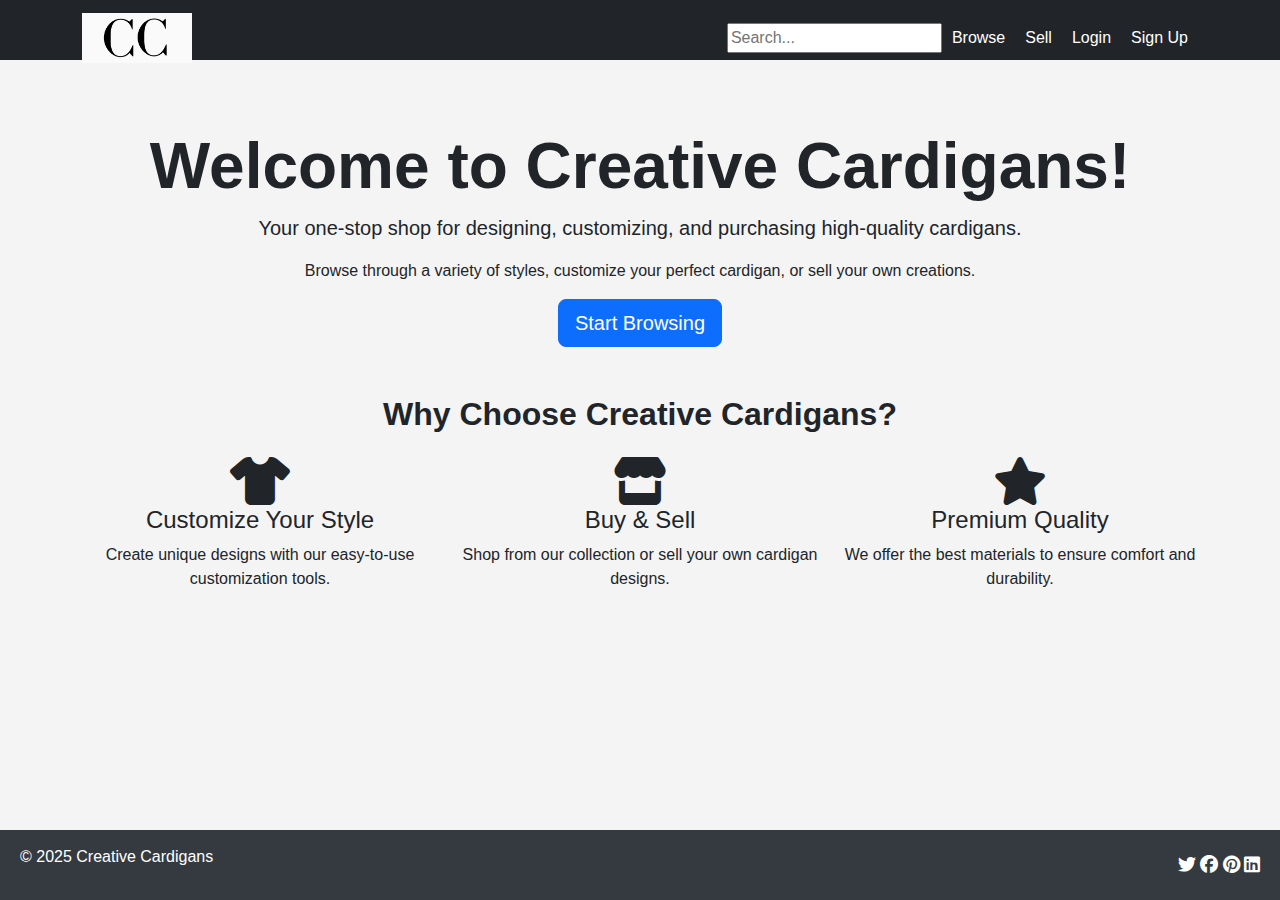
<file: index.html>
<!DOCTYPE html>
<html lang="en">
<head>
    <meta charset="UTF-8">
    <meta name="viewport" content="width=device-width, initial-scale=1.0">
    <title>Creative Cardigans</title>
    <link rel="stylesheet" href="styles.css">
    <script src="scripts.js" defer></script>
    <link rel="stylesheet" href="https://cdnjs.cloudflare.com/ajax/libs/font-awesome/6.4.2/css/all.min.css">
</head>
<body>
    <header class="navbar navbar-dark bg-dark fixed-top">
        <div class="container d-flex justify-content-between align-items-center">
            <a href="index.html" class="navbar-brand">
                <img src="images/CC.png" alt="Creative Cardigans" height="50">
            </a>
            <nav>
                <input type="text" placeholder="Search..." class="search-bar">
                <a href="items.html">Browse</a>
                <a href="new.html">Sell</a>
                <a href="#">Login</a>
                <a href="#">Sign Up</a>
            </nav>
        </div>
    </header>
    
    <main class="container text-center mt-5">
        <section class="hero-section">
            <div class="hero-content">
                <h1 class="display-3 fw-bold">Welcome to Creative Cardigans!</h1>
                <p class="lead">Your one-stop shop for designing, customizing, and purchasing high-quality cardigans.</p>
                <p>Browse through a variety of styles, customize your perfect cardigan, or sell your own creations.</p>
                <a href="items.html" class="btn btn-primary btn-lg">Start Browsing</a>
            </div>
        </section>

        <section class="features mt-5">
            <h2 class="fw-bold">Why Choose Creative Cardigans?</h2>
            <div class="row mt-4">
                <div class="col-md-4">
                    <i class="fa-solid fa-tshirt fa-3x"></i>
                    <h4>Customize Your Style</h4>
                    <p>Create unique designs with our easy-to-use customization tools.</p>
                </div>
                <div class="col-md-4">
                    <i class="fa-solid fa-store fa-3x"></i>
                    <h4>Buy & Sell</h4>
                    <p>Shop from our collection or sell your own cardigan designs.</p>
                </div>
                <div class="col-md-4">
                    <i class="fa-solid fa-star fa-3x"></i>
                    <h4>Premium Quality</h4>
                    <p>We offer the best materials to ensure comfort and durability.</p>
                </div>
            </div>
        </section>
    </main>
    <footer class="footer">
        <div class="footer-left">
            <p>&copy; 2025 Creative Cardigans</p>
        </div>
        <div class="footer-right">
            <a href="#"><i class="fab fa-twitter"></i></a>
            <a href="#"><i class="fab fa-facebook"></i></a>
            <a href="#"><i class="fab fa-pinterest"></i></a>
            <a href="#"><i class="fab fa-linkedin"></i></a>
        </div>
    </footer>
</body>
</html>
</file>
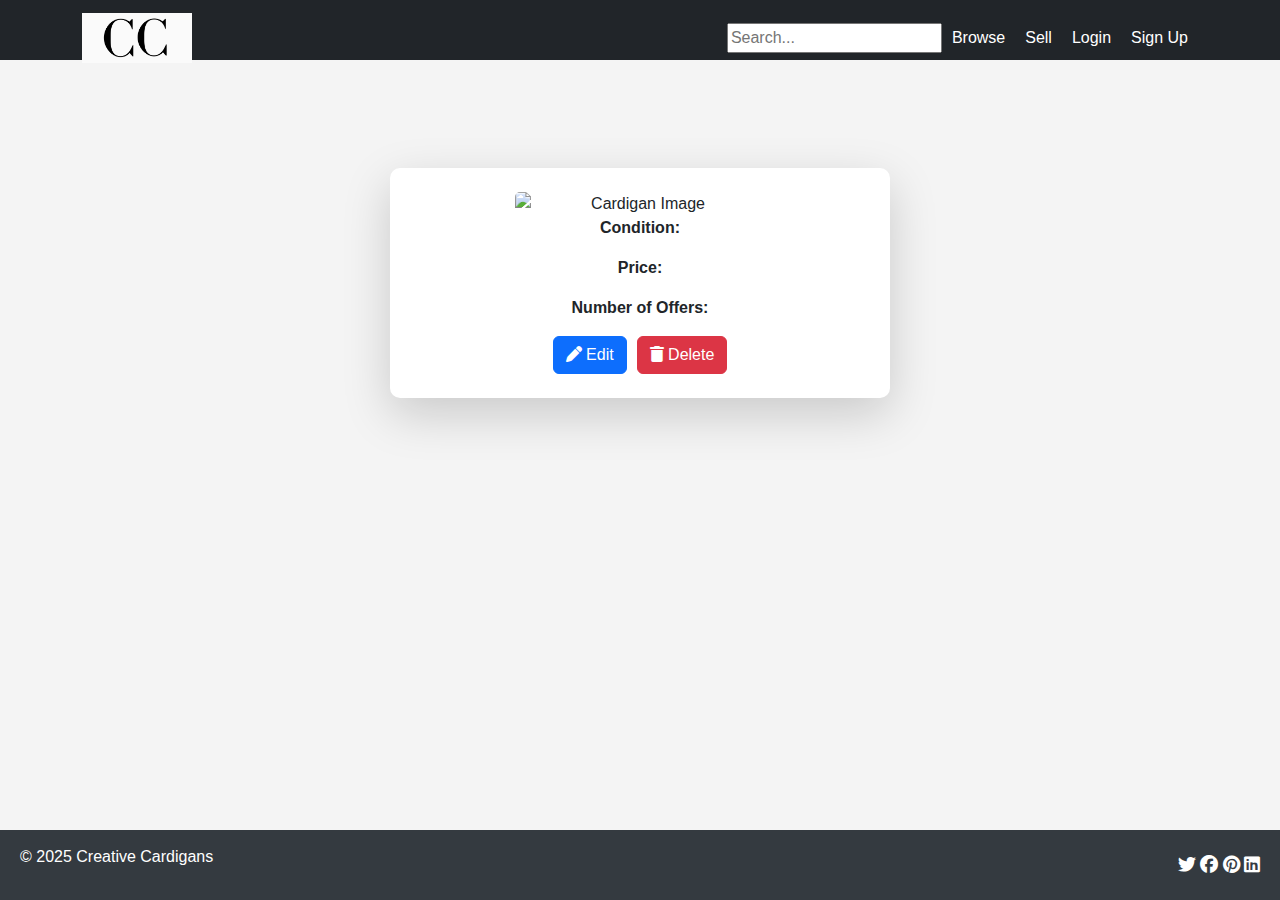
<file: item.html>
<!DOCTYPE html>
<html lang="en">
<head>
    <meta charset="UTF-8">
    <meta name="viewport" content="width=device-width, initial-scale=1.0">
    <title>Cardigan Details</title>
    <link rel="stylesheet" href="styles.css">
    <script src="scripts.js" defer></script>
    <link rel="stylesheet" href="https://cdnjs.cloudflare.com/ajax/libs/font-awesome/6.4.2/css/all.min.css">
</head>
<body>
    <header class="navbar navbar-dark bg-dark fixed-top">
        <div class="container d-flex justify-content-between align-items-center">
            <a href="index.html" class="navbar-brand">
                <img src="images/CC.png" alt="Creative Cardigans" height="50">
            </a>
            <nav>
                <input type="text" placeholder="Search..." class="search-bar">
                <a href="items.html">Browse</a>
                <a href="new.html">Sell</a>
                <a href="#">Login</a>
                <a href="#">Sign Up</a>
            </nav>
        </div>
    </header>
    
    <main class="container text-center mt-5">
        <div class="item-container shadow-lg p-4">
            <img id="item-image" class="item-image" alt="Cardigan Image">
            <div class="item-details">
                <h2 id="item-title" class="card-title"></h2>
                <p><strong>Condition:</strong> <span id="item-condition"></span></p>
                <p><strong>Price:</strong> <span id="item-price"></span></p>
                <p><strong>Number of Offers:</strong> <span id="item-offers"></span></p>
                
                <div class="item-buttons">
                    <button class="btn btn-primary"><i class="fa-solid fa-pen"></i> Edit</button>
                    <button class="btn btn-danger"><i class="fa-solid fa-trash"></i> Delete</button>
                </div>
            </div>
        </div>
    </main>

    <footer class="footer">
        <div class="footer-left">
            <p>&copy; 2025 Creative Cardigans</p>
        </div>
        <div class="footer-right">
            <a href="#"><i class="fab fa-twitter"></i></a>
            <a href="#"><i class="fab fa-facebook"></i></a>
            <a href="#"><i class="fab fa-pinterest"></i></a>
            <a href="#"><i class="fab fa-linkedin"></i></a>
        </div>
    </footer>

    <script src="scripts.js"></script>
</body>
</html>
</file>
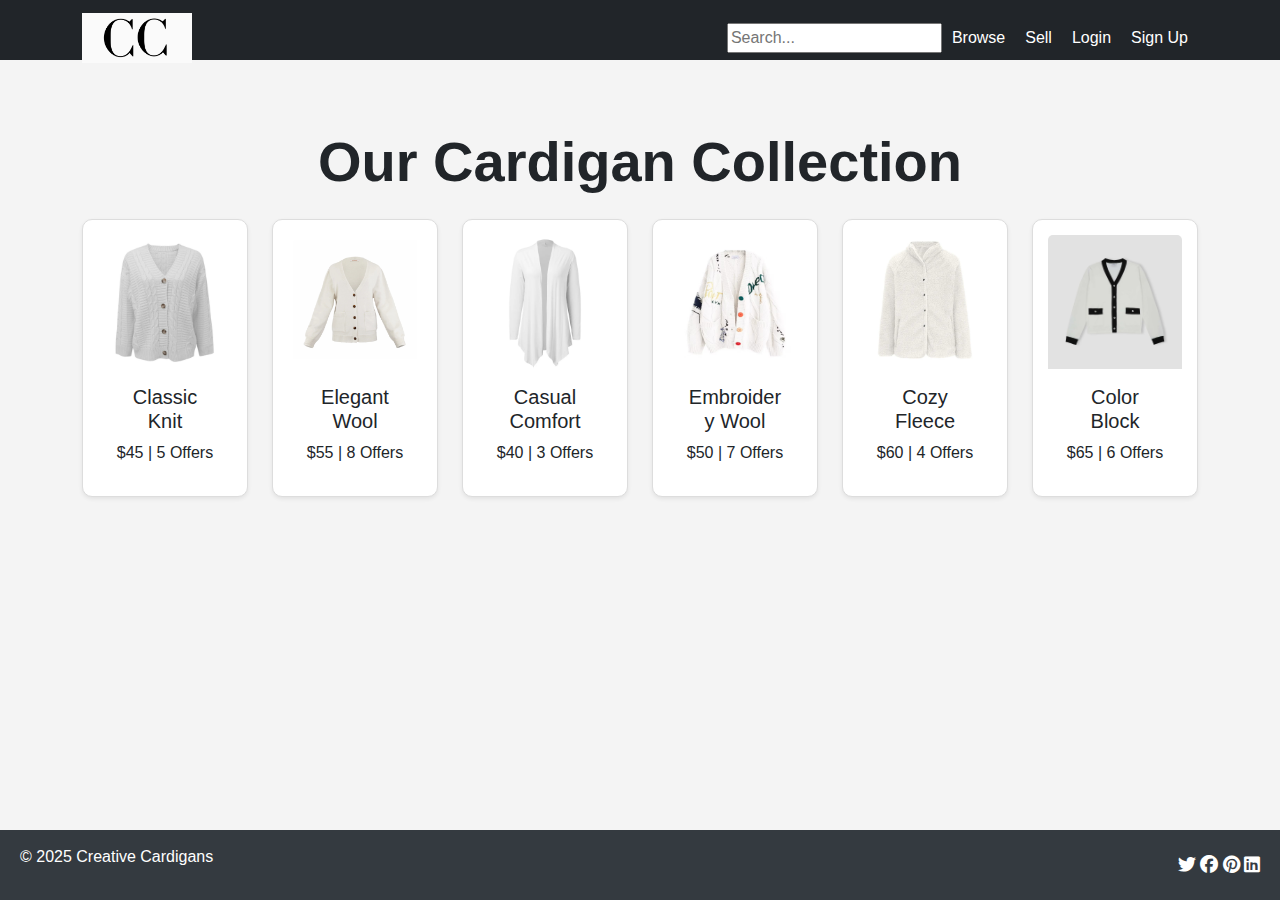
<file: items.html>
<!DOCTYPE html>
<html lang="en">
<head>
    <meta charset="UTF-8">
    <meta name="viewport" content="width=device-width, initial-scale=1.0">
    <title>Our Collection</title>
    <link rel="stylesheet" href="styles.css">
    <script src="scripts.js" defer></script>
    <link rel="stylesheet" href="https://cdnjs.cloudflare.com/ajax/libs/font-awesome/6.4.2/css/all.min.css">
</head>
<body>
    <header class="navbar navbar-dark bg-dark fixed-top">
        <div class="container d-flex justify-content-between align-items-center">
            <a href="index.html" class="navbar-brand">
                <img src="images/CC.png" alt="Creative Cardigans" height="50">
            </a>
            <nav>
                <input type="text" placeholder="Search..." class="search-bar">
                <a href="items.html">Browse</a>
                <a href="new.html">Sell</a>
                <a href="#">Login</a>
                <a href="#">Sign Up</a>
            </nav>
        </div>
    </header>
    
    <main class="container text-center mt-5">
        <h1 class="display-4 fw-bold">Our Cardigan Collection</h1>
        <div class="d-flex justify-content-center mt-4">
            <!-- Cardigan Items Row -->
            <div class="row">
                <!-- Cardigan 1 -->
                <div class="col-md-2">
                    <a href="item.html?id=1" class = "card-link">
                        <div class="card shadow-sm">
                            <img src="images/ClassicKnit.jpg" class="card-img-top" alt="Classic Knit">
                            <div class="card-body">
                                <h5 class="card-title">Classic Knit</h5>
                                <p class="card-text">$45 | 5 Offers</p>
                            </div>
                        </div>
                    </a>
                </div>

                <!-- Cardigan 2 -->
                <div class="col-md-2">
                    <a href="item.html?id=2" class = "card-link">
                        <div class="card shadow-sm">
                            <img src="images/ElegantWool.jpg" class="card-img-top" alt="Elegant Wool">
                            <div class="card-body">
                                <h5 class="card-title">Elegant Wool</h5>
                                <p class="card-text">$55 | 8 Offers</p>
                            </div>
                        </div>
                    </a>
                </div>

                <!-- Cardigan 3 -->
                <div class="col-md-2">
                    <a href="item.html?id=3" class = "card-link">
                        <div class="card shadow-sm">
                            <img src="images/CasualComfort.jpg" class="card-img-top" alt="Casual Comfort">
                            <div class="card-body">
                                <h5 class="card-title">Casual Comfort</h5>
                                <p class="card-text">$40 | 3 Offers</p>
                            </div>
                        </div>
                    </a>
                </div>

                <!-- Cardigan 4 -->
                <div class="col-md-2">
                    <a href="item.html?id=4" class = "card-link">
                        <div class="card shadow-sm">
                            <img src="images/EmbroideryWool.jpg" class="card-img-top" alt="Embroidery Wool">
                            <div class="card-body">
                                <h5 class="card-title">Embroidery Wool</h5>
                                <p class="card-text">$50 | 7 Offers</p>
                            </div>
                        </div>
                    </a>
                </div>

                <!-- Cardigan 5 -->
                <div class="col-md-2">
                    <a href="item.html?id=5" class = "card-link">
                        <div class="card shadow-sm">
                            <img src="images/CozyFleece.jpg" class="card-img-top" alt="Cozy Fleece">
                            <div class="card-body">
                                <h5 class="card-title">Cozy Fleece</h5>
                                <p class="card-text">$60 | 4 Offers</p>
                            </div>
                        </div>
                    </a>
                </div>

                <!-- Cardigan 6 -->
                <div class="col-md-2">
                    <a href="item.html?id=6" class = "card-link">
                        <div class="card shadow-sm">
                            <img src="images/ColorBlock.jpg" class="card-img-top" alt="Color Block">
                            <div class="card-body">
                                <h5 class="card-title">Color Block</h5>
                                <p class="card-text">$65 | 6 Offers</p>
                            </div>
                        </div>
                    </a>
                </div>
            </div>
        </div>
    </main>
    
    <footer class="footer">
        <div class="footer-left">
            <p>&copy; 2025 Creative Cardigans</p>
        </div>
        <div class="footer-right">
            <a href="#"><i class="fab fa-twitter"></i></a>
            <a href="#"><i class="fab fa-facebook"></i></a>
            <a href="#"><i class="fab fa-pinterest"></i></a>
            <a href="#"><i class="fab fa-linkedin"></i></a>
        </div>
    </footer>
</body>
</html>
</file>
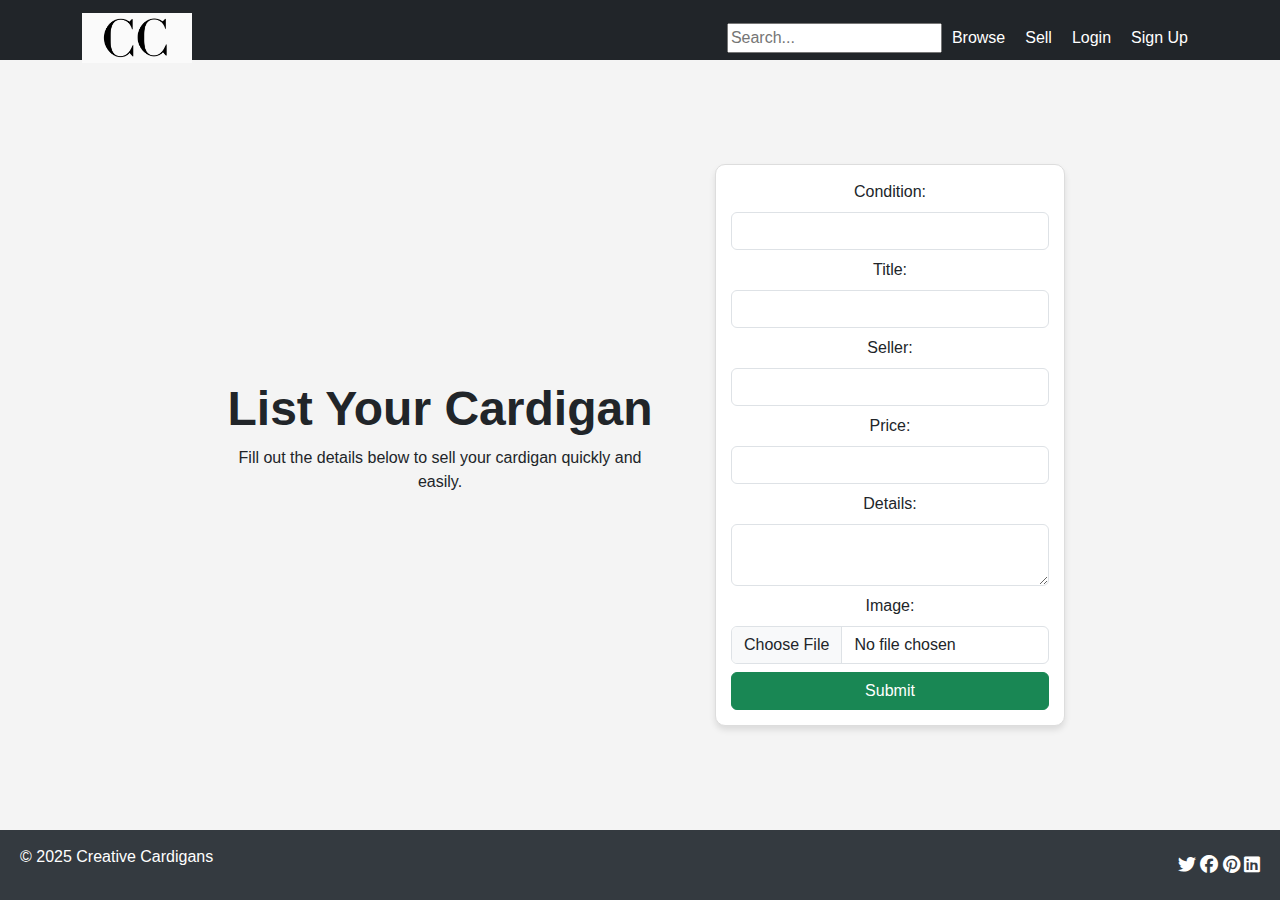
<file: new.html>
<!DOCTYPE html>
<html lang="en">
<head>
    <meta charset="UTF-8">
    <meta name="viewport" content="width=device-width, initial-scale=1.0">
    <title>List a New Cardigan</title>
    <link rel="stylesheet" href="styles.css">
    <script src="scripts.js" defer></script>
    <link rel="stylesheet" href="https://cdnjs.cloudflare.com/ajax/libs/font-awesome/6.4.2/css/all.min.css">
</head>
<body>
    <header class="navbar navbar-dark bg-dark fixed-top">
        <div class="container d-flex justify-content-between align-items-center">
            <a href="index.html" class="navbar-brand">
                <img src="images/CC.png" alt="Creative Cardigans" height="50">
            </a>
            <nav>
                <input type="text" placeholder="Search..." class="search-bar">
                <a href="items.html">Browse</a>
                <a href="new.html">Sell</a>
                <a href="#">Login</a>
                <a href="#">Sign Up</a>
            </nav>
        </div>
    </header>
    
    <main class="main-container">
        <div class="left-panel">
            <h1 class="display-5 fw-bold">List Your Cardigan</h1>
            <p>Fill out the details below to sell your cardigan quickly and easily.</p>
        </div>
        
        <div class="right-panel">
            <div class="card">
                <form>
                    <div class="mb-2">
                        <label for="condition" class="form-label">Condition:</label>
                        <select class="form-control">
                            <option value="" hidden></option>
                            <option>New</option>
                            <option>Like New</option>
                            <option>Gently Used</option>
                            <option>Used</option>
                            <option>Worn</option>
                        </select>
                    </div>
                    <div class="mb-2">
                        <label for="title" class="form-label">Title:</label>
                        <input type="text" id="title" class="form-control" required>
                    </div>
                    <div class="mb-2">
                        <label for="seller" class="form-label">Seller:</label>
                        <input type="text" id="seller" class="form-control" required>
                    </div>
                    <div class="mb-2">
                        <label for="price" class="form-label">Price:</label>
                        <input type="number" id="price" class="form-control" required>
                    </div>
                    <div class="mb-2">
                        <label for="details" class="form-label">Details:</label>
                        <textarea id="details" class="form-control" required></textarea>
                    </div>
                    <div class="mb-2">
                        <label for="image" class="form-label">Image:</label>
                        <input type="file" id="image" class="form-control" required>
                    </div>
                    <button type="submit" class="btn btn-success w-100">Submit</button>
                </form>
            </div>
        </div>
    </main>
    <footer class="footer">
        <div class="footer-left">
            <p>&copy; 2025 Creative Cardigans</p>
        </div>
        <div class="footer-right">
            <a href="#"><i class="fab fa-twitter"></i></a>
            <a href="#"><i class="fab fa-facebook"></i></a>
            <a href="#"><i class="fab fa-pinterest"></i></a>
            <a href="#"><i class="fab fa-linkedin"></i></a>
        </div>
    </footer>
</body>
</html>
</file>
<file: styles.css>
@import url('https://cdn.jsdelivr.net/npm/bootstrap@5.3.0/dist/css/bootstrap.min.css');

/* GENERAL STYLES */
html, body {
    font-family: Arial, sans-serif;
    margin: 0;
    padding: 0;
    background-color: #f4f4f4;
    display: flex;
    flex-direction: column;
    min-height: 100vh;
    overflow-x: hidden;
}

/* HEADER */
header {
    background-color: #343a40;
    color: white;
    display: flex;
    justify-content: space-between;
    align-items: center;
    padding: 15px 20px;
    position: fixed;
    top: 0;
    left: 0;
    right: 0;
    width: 100%;
    height: 60px;
    z-index: 1000;
    box-sizing: border-box;
}

.logo a {
    color: white;
    font-size: 24px;
    text-decoration: none;
}

nav {
    display: flex;
    align-items: center;
}

nav a {
    color: white;
    text-decoration: none;  
    margin: 0 10px;
}

/* MAIN CONTENT */
main {
    flex: 1;
    padding: 80px 20px 20px;
    text-align: center;
    width: 100%;
    box-sizing: border-box;
}

/* ITEMS PAGE (items.html) */
.items-grid {
    display: flex;
    flex-wrap: wrap;
    justify-content: center;
    gap: 15px;
    padding: 20px;
}

.item {
    background: white;
    padding: 15px;
    border-radius: 10px;
    box-shadow: 0 0 10px rgba(0, 0, 0, 0.1);
    width: 200px;
    text-align: center;
    flex-shrink: 0;
}

/* Ensure all item cards are the same height */
.card {
    display: flex;
    flex-direction: column;
    justify-content: space-between;
    height: 100%; /* Ensures uniform height */
}

.card img {
    max-height: 250px; 
    width: 100%;
    object-fit: contain;
}

.card-body {
    flex-grow: 1; 
    display: flex;
    flex-direction: column;
    justify-content: space-between;
}

.card-link {
    text-decoration: none;
    color: inherit;
    transition: transform 0.2s ease-in-out;
}

.card-link:hover {
    transform: scale(1.05);
}

/* ITEM PAGE (item.html) */
.item-container {
    max-width: 500px;
    margin: 40px auto;
    padding: 20px;
    background: white;
    border-radius: 10px;
    box-shadow: 0 4px 10px rgba(0, 0, 0, 0.1);
    text-align: center;
}

.item-image {
    max-width: 250px;
    width: 100%;
    height: auto;
    display: block;
    margin: 0 auto;
    border-radius: 5px;
}

.item-details {
    max-width: 400px;
    margin: auto;
    text-align: center;
}

.item-buttons {
    display: flex;
    justify-content: center;
    gap: 10px;
    margin-top: 15px;
}

/* NEW PAGE (new.html)*/
.main-container {
    display: flex;
    flex-wrap: wrap;
    min-height: calc(100vh - 80px); /* Ensures page fits with footer */
    align-items: center;
    justify-content: center;
    padding-bottom: 20px;
}

.left-panel {
    flex: 1;
    max-width: 500px;
    text-align: center;
    padding: 30px;
}

.right-panel {
    flex: 1;
    display: flex;
    justify-content: center;
    align-items: center;
    max-width: 400px; /* Reduced width */
}

.card {
    width: 100%;
    max-width: 350px; /* Decreased size */
    background: white;
    padding: 15px; /* Less padding */
    border-radius: 10px;
    border: 1px solid #ddd;
    box-shadow: 0px 4px 6px rgba(0, 0, 0, 0.1);
}

@media (max-width: 768px) {
    .main-container {
        flex-direction: column;
    }
    .left-panel, .right-panel {
        max-width: 100%;
    }
}

/* FOOTER */
footer {
    background-color: #343a40;
    color: white;
    text-align: left;
    padding: 15px 20px;
    display: flex;
    justify-content: space-between;
    align-items: center;
    width: 100%;
    position: relative;
    bottom: 0;
}

.footer-left {
    flex: 1;
}

/* Fix social media icons color */
.footer .footer-right a {
    color: white !important;
    text-decoration: none;
    font-size: 18px;
}
</file>
